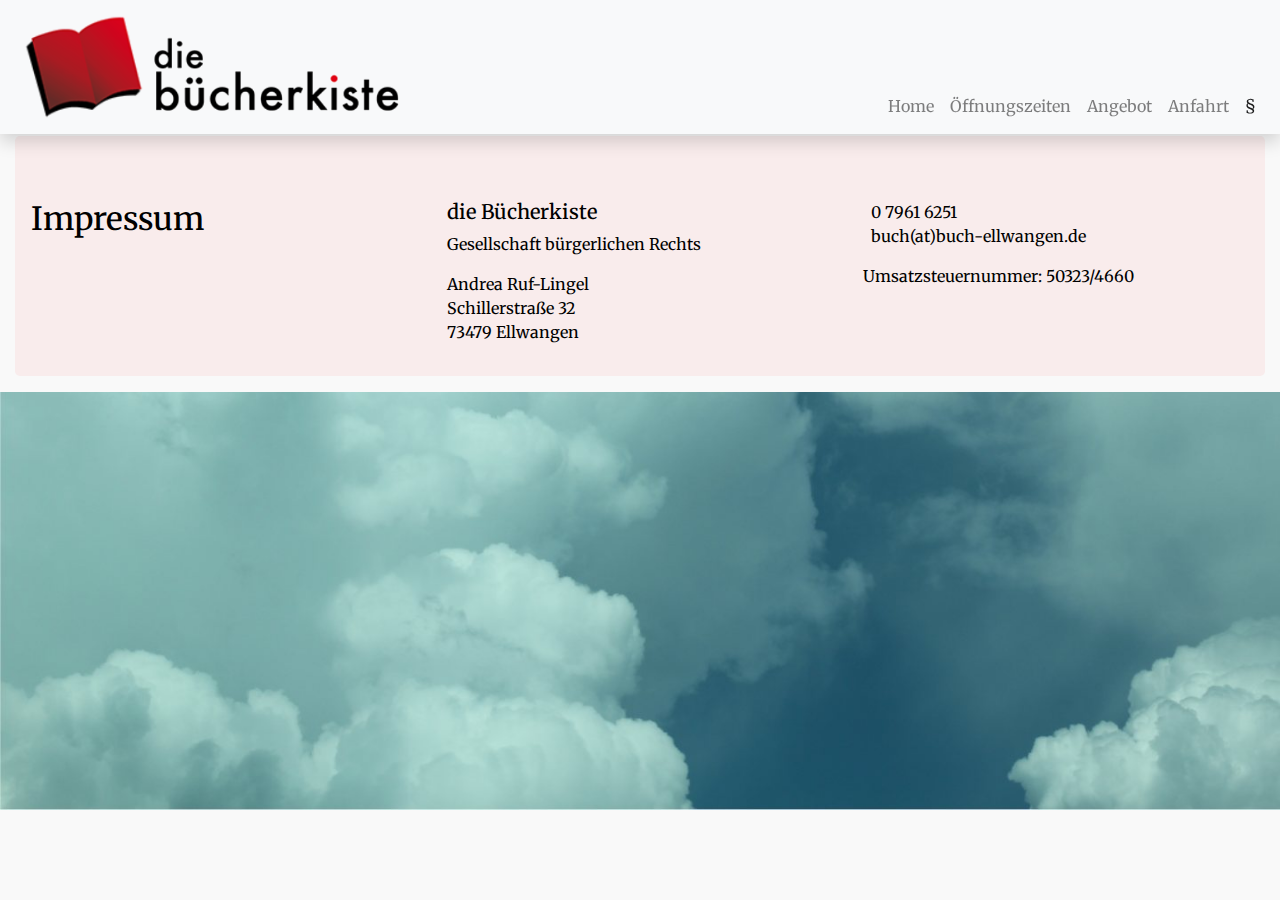
<file: impressum.html>
<!doctype html>
<html lang="de">
<head>
  <!-- Required meta tags -->
  <meta charset="utf-8">
  <meta name="viewport" content="width=device-width, initial-scale=1, shrink-to-fit=no">

  <link rel="apple-touch-icon" sizes="120x120" href="apple-touch-icon.png">
  <link rel="icon" type="image/png" sizes="32x32" href="favicon-32x32.png">
  <link rel="icon" type="image/png" sizes="16x16" href="favicon-16x16.png">
  <link rel="manifest" href="site.webmanifest">
  <link rel="mask-icon" href="safari-pinned-tab.svg" color="#ba1320">
  <meta name="msapplication-TileColor" content="#b91d47">
  <meta name="theme-color" content="#ffffff">

  <!-- Bootstrap CSS -->
  <link rel="stylesheet" href="https://use.fontawesome.com/releases/v5.8.2/css/all.css" integrity="sha384-oS3vJWv+0UjzBfQzYUhtDYW+Pj2yciDJxpsK1OYPAYjqT085Qq/1cq5FLXAZQ7Ay" crossorigin="anonymous">
  <link rel="stylesheet" href="css/bootstrap.min.css">
  <link rel="stylesheet" href="css/styles.css">
  <link href="https://fonts.googleapis.com/css?family=Merriweather" rel="stylesheet">

  <title>Die Bücherkiste</title>

</head>
<body onload>

  <div class="anchor" id="1"></div>
  <header>
    <nav class="shadow navbar navbar-expand-sm navbar-light bg-light justify-content-between align-items-sm-end fixed-top">
      <a class="navbar-brand" href="index.html">
        <img id="logo-buch" src="img/logo-buecherkiste.png" width="125" height="108" class="d-inline-block align-bottom img-fluid" alt="logo der bücherkiste rotes geöffnetes buch">
        <img id="logo-schriftzug" src="img/nur-schriftzug.png" width="250" height="88" class="img-fluid" alt="schriftzug die bücherkiste">
      </a>
      <button id="nav-icon3" class="navbar-toggler" type="button" data-toggle="collapse" data-target=".navbar-collapse" aria-controls="navbar-collapse" aria-expanded="false" aria-label="Toggle navigation">
        <span></span>
        <span></span>
        <span></span>
        <span></span>
      </button>

      <div class="collapse navbar-collapse" id="navbar-collapse">
        <ul id="top-menu" class="navbar-nav ml-auto">
          <li class="nav-item">
            <a class="nav-link" href="index.html#Home">Home</a>
          </li>
          <li class="nav-item">
            <a class="nav-link" href="index.html#Öffnungszeiten">Öffnungszeiten</a>
          </li>
          <li class="nav-item">
            <a class="nav-link" href="index.html#Angebot">Angebot</a>
          </li>
          <li class="nav-item">
            <a class="nav-link" href="index.html#Anfahrt">Anfahrt</a>
          </li>
          <li class="nav-item">
            <a class="active nav-link" href="impressum.html">§<span class="sr-only">(current)</span></a>
          </li>
        </ul>
      </div>
    </nav>
  </header>

  <div onclick="navbarClose();">

    <div class="container-fluid">
      <div class="container-style">
        <div class="row pt-lg-5 pt-2">
          <h2 class="col pb-3">Impressum</h2>

          <div class="col">
            <h5 class="">die Bücherkiste</h5>
            <p>Gesellschaft&nbsp;bürgerlichen&nbsp;Rechts</p>
            <p>Andrea Ruf-Lingel<br>
              Schillerstraße 32<br>
              73479 Ellwangen
            </p>
          </div>
          <div class="col">
            <a href="tel:079616251" class="no-dec"><i class="fas fa-phone p-1"></i>0 7961 6251</a>
            <p><i class="fas fa-at p-1"></i>
              buch(at)buch-ellwangen.de
            </p>
            <p>Umsatzsteuernummer: 50323/4660</p>
          </div>
        </div>
      </div>
    </div>


    <picture>
      <source media="(max-width: 500px)" srcset="img/impressum-retina.JPG">
      <source media="(max-width: 768px)" srcset="img/impressum-small.JPG">
      <source media="(max-width: 1440px)" srcset="img/impressum-large.JPG ">
      <source media="(min-width: 1441px)" srcset="img/impressum.JPG ">

      <img class="img-fluid" src="img/impressum-large.JPG " alt="Blauer Himmel und weiße Wolken">
      <div class="col-12">
        <div class="carousel-caption">
          <a href="index.html">
            <i id="heart-fas" class="fas fa-heart"></i>
          </a>
        </div>
      </div>
    </picture>

  </div>


  <script src="jquery-3.4.1.js"></script>
  <script src="js/popper.min.js"></script>
  <script src="js/bootstrap.min.js"></script>
  <script src="js/script.js"></script>
</body>
</html>
</file>
<file: css/styles.css>
body {
  font-size: 16px;
  color: #000000;
  background-color: #f9f9f9;
  font-family: 'Merriweather', serif;
  padding-top: 4.5rem;
}
ol {
  line-height: 1.6rem;
}

.navbar-brand  {
  margin-right: 0;
}

.navbar button.navbar-toggler {
  border: none;
  color: #ba1320;
  background-color: transparent;
}

.navbar-toggler-icon { /* not currently used (replaced with hamburger menu button) */
  color: #ba1320;
}
button.navbar-toggler:focus { outline: 1px none; }
/*animation */
#nav-icon3 {
  width: 20px;
  height: 30px;
  padding: 0px;
  position: relative;
  margin-right: 10px;
  -webkit-transform: rotate(0deg);
  -moz-transform: rotate(0deg);
  -o-transform: rotate(0deg);
  transform: rotate(0deg);
  -webkit-transition: .5s ease-in-out;
  -moz-transition: .5s ease-in-out;
  -o-transition: .5s ease-in-out;
  transition: .5s ease-in-out;
  cursor: pointer;
}
 #nav-icon3 span {
  display: block;
  position: absolute;
  height: 2px;
  width: 100%;
  background: #d3531a;
  border-radius: 9px;
  opacity: 1;
  left: 0;
  -webkit-transform: rotate(0deg);
  -moz-transform: rotate(0deg);
  -o-transform: rotate(0deg);
  transform: rotate(0deg);
  -webkit-transition: .25s ease-in-out;
  -moz-transition: .25s ease-in-out;
  -o-transition: .25s ease-in-out;
  transition: .25s ease-in-out;
}
#nav-icon3 span:nth-child(1) {
  top: 18px;
}

#nav-icon3 span:nth-child(2),#nav-icon3 span:nth-child(3) {
  top: 12px;
}

#nav-icon3 span:nth-child(4) {
  top: 6px;
}

#nav-icon3.open span:nth-child(1) {
  top: 18px;
  width: 0%;
  left: 50%;
}

#nav-icon3.open span:nth-child(2) {
  -webkit-transform: rotate(45deg);
  -moz-transform: rotate(45deg);
  -o-transform: rotate(45deg);
  transform: rotate(45deg);
}

#nav-icon3.open span:nth-child(3) {
  -webkit-transform: rotate(-45deg);
  -moz-transform: rotate(-45deg);
  -o-transform: rotate(-45deg);
  transform: rotate(-45deg);
}

#nav-icon3.open span:nth-child(4) {
  top: 18px;
  width: 0%;
  left: 50%;
}

.anchor {
  display: block;
  position: relative;
  top: -62px;
  visibility: idden;
}

#logo-buch {
  width: 25%;
  margin-left: 5px;
}
#logo-schriftzug {
  width: 50%;
  display: none;
}
#unterschrift {
  width: 50%;
}
#unterüberschrift {
  font-size: 14px;
}

.jumbotron h2 {
  font-size: 1.5em;
}
.jumbotron.d-md-flex {
  margin-bottom: 20px;
}
#input-field-info {
  border: 1px solid #ba1320;
  border-radius: .2rem;
}
.container-style {
  padding: 1rem 1rem;
  margin-bottom: 1rem;
  background-color: #f9ecec;
  border-radius: 0.3rem;
}
#map {
  max-width: 100%;
}
#heart-fas {
  text-decoration: none;
  color: #ba1320;
  transition: .3s;
  margin: auto;
}
#heart-fas:hover {
  transform: scale(3);
}
.no-dec {
  text-decoration: none;
  text-decoration-color: black;
  color: black;
}
.no-dec:hover {
  text-decoration: none;
  text-decoration-color: black;
  color: black;
}


/*******************************************************/
@media (max-width: 575.98px) {
  #logo-buch {width: 30% !important;}
}
@media (min-width: 576px) {
  #logo-schriftzug {display: inline-block; width: 50%;}
  /* #map {width: 50%;} */
  body {padding-top: 6.5rem;}
  .anchor {
    top: -80px;

  }
  .card-columns {
    -webkit-column-count: 1 !important;
    -moz-column-count: 1 !important;
    column-count: 1 !important;
    -webkit-column-gap: 1.25rem;
    -moz-column-gap: 1.25rem;
    column-gap: 1.25rem;
    orphans: 1;
    widows: 1;
  }
}
@media (min-width: 768px) {
  body {padding-top: 7.8rem;}
  #unterüberschrift {font-size: 16px;}
  .jumbotron h2 {font-size: 1.8em;}
  .anchor {
    top: -110px;
  }
  .card-columns {
    -webkit-column-count: 3 !important;
    -moz-column-count: 3 !important;
    column-count: 3 !important;
    -webkit-column-gap: 1.25rem;
    -moz-column-gap: 1.25rem;
    column-gap: 1.25rem;
    orphans: 1;
    widows: 1;
  }
}
@media (min-width: 992px) {
  body {padding-top: 8.5rem;}
  /* #map {height: 400px;} */
  #unterschrift {width: 33.33%;}
  .anchor {top: -135px;}
  .card {opacity: 0.82;}
  .card:hover {opacity: 1; transform: scale(1.01); box-shadow: 2px 8px 8px -6px rgb(0,0,0,.3); transition: 0.35s;}
  .btn:hover {box-shadow: 3px 5px 8px 0px rgb(0,0,0,.3);  transition: 0.35s;}
}
@media (min-width: 1200px) {
  #main-container {max-width: 1500px;}
  #unterüberschrift {font-size: 20px;}
  .jumbotron h2 {font-size: 2em;}
  #unterschrift {width: 20%;}
}

/********************************************************/
</file>
